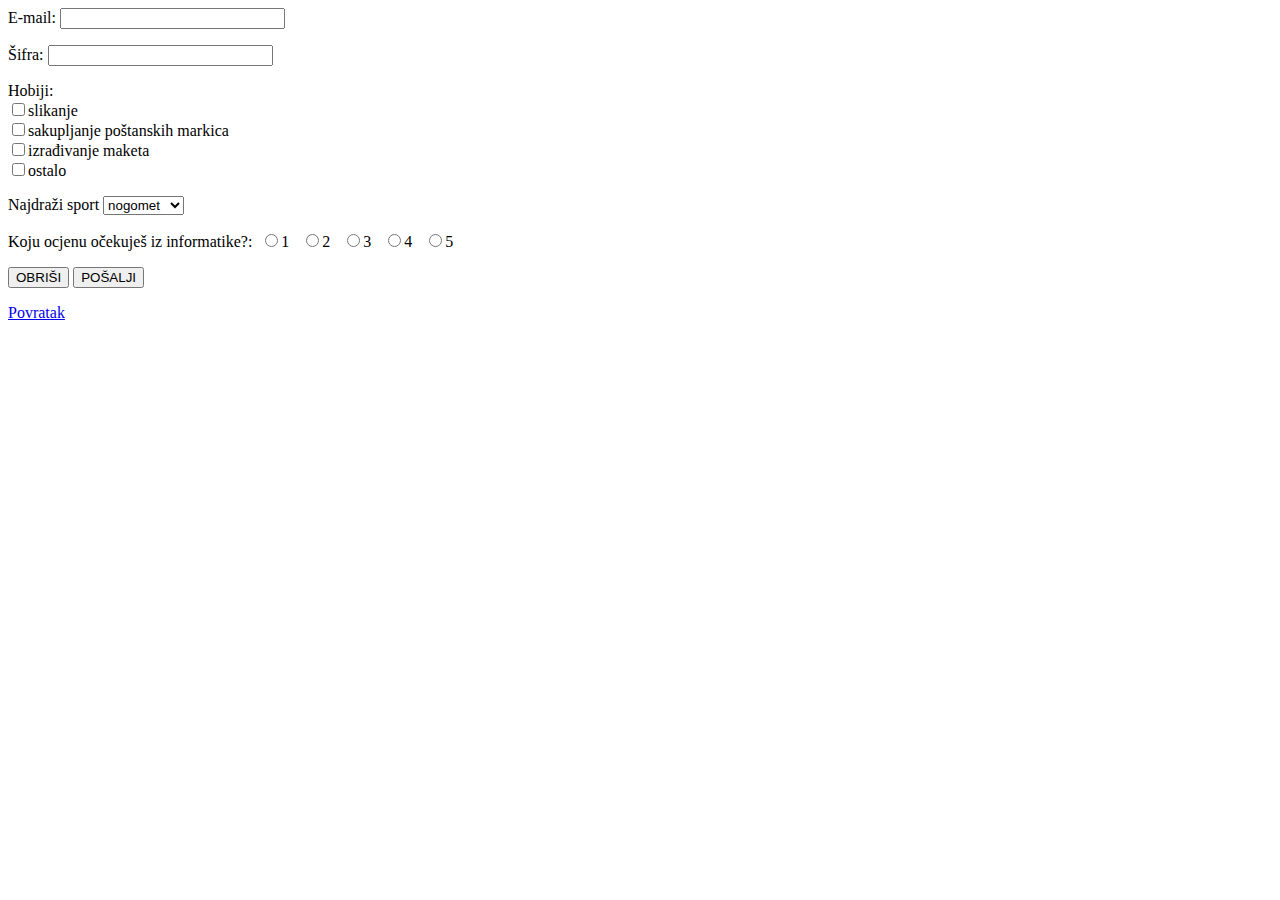
<file: kontakt.html>
<html>
    <head>
        <title>Obrazac</title>
    </head>
    <body>
        <form method="POST">
            <p>E-mail:
                <input type="text" name="email adresa" size="25" maxlength="50">
            </p>
            <p>Šifra:
                <input type="password" name="šifra" size="25" maxlength="30">
            </p>
            <p>Hobiji:
                <br>
                <input type="checkbox" name="hobi1">slikanje
                <br>
                <input type="checkbox" name="hobi2">sakupljanje poštanskih markica
                <br>
                <input type="checkbox" name="hobi3">izrađivanje maketa
                <br>
                <input type="checkbox" name="hobi4">ostalo
            </p>
            <p>Najdraži sport
                <select name="sport">
                    <option value="1">nogomet</option>
                    <option value="1">odbojka</option>
                    <option value="1">košarka</option>
                    <option value="1">atletika</option>
                    <option value="1">ping pong</option>
                </select>
            </p>

            <p>Koju ocjenu očekuješ iz informatike?:&nbsp;
                <input type="radio" name="ocjena">1 &nbsp;
                <input type="radio" name="ocjena">2 &nbsp;
                <input type="radio" name="ocjena">3 &nbsp;
                <input type="radio" name="ocjena">4 &nbsp;
                <input type="radio" name="ocjena">5 &nbsp;
            </p>
            <p>
                <input type="reset" value="OBRIŠI" name="gumb1">
                <input type="submit" value="POŠALJI" name="gumb2">
            </p>

        </form>
    </body>
</html>

<a href="../index.html">Povratak</a>
</file>
